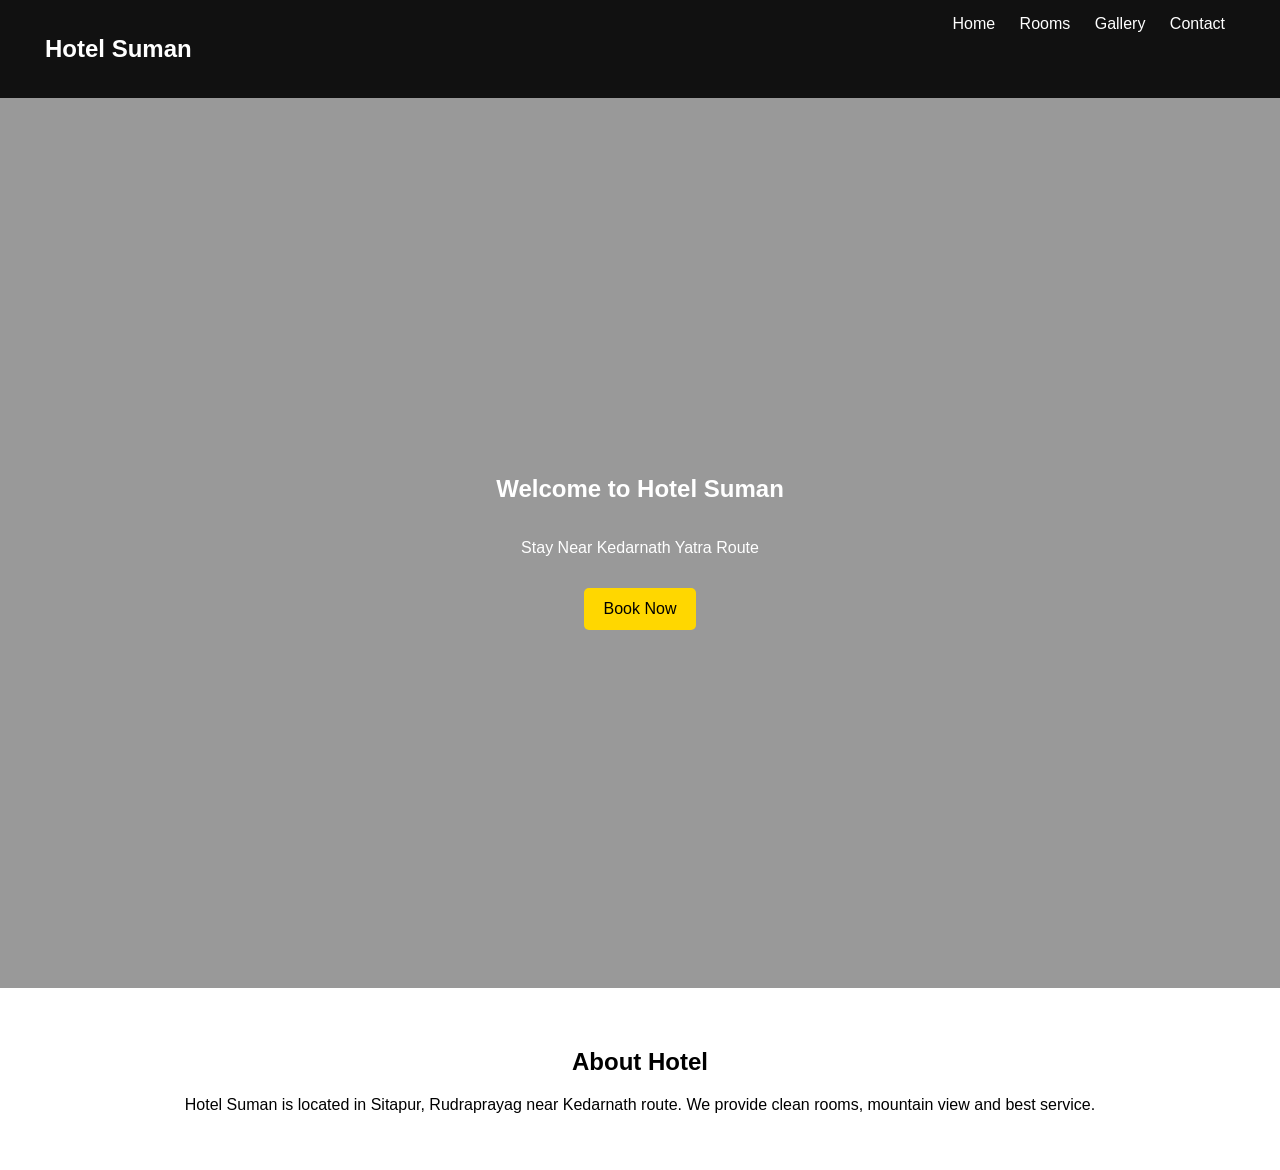
<file: index.html>
<!DOCTYPE html>
<html lang="en">
<head>
  <meta charset="UTF-8">
  <title>Hotel Suman</title>
  <link rel="stylesheet" href="style.css">
</head>

<body>

<header>
  <nav>
    <h2>Hotel Suman</h2>
    <div>
      <a href="index.html">Home</a>
      <a href="rooms.html">Rooms</a>
      <a href="gallery.html">Gallery</a>
      <a href="contact.html">Contact</a>
    </div>
  </nav>
</header>

<section class="hero">
  <h1>Welcome to Hotel Suman</h1>
  <p>Stay Near Kedarnath Yatra Route</p>

  <a class="btn"
     href="https://wa.me/919911344791?text=I%20want%20to%20book%20a%20room">
     Book Now
  </a>
</section>

<section>
  <h2>About Hotel</h2>
  <p>
    Hotel Suman is located in Sitapur, Rudraprayag near Kedarnath route.
    We provide clean rooms, mountain view and best service.
  </p>
</section>

</body>
</html>
</file>
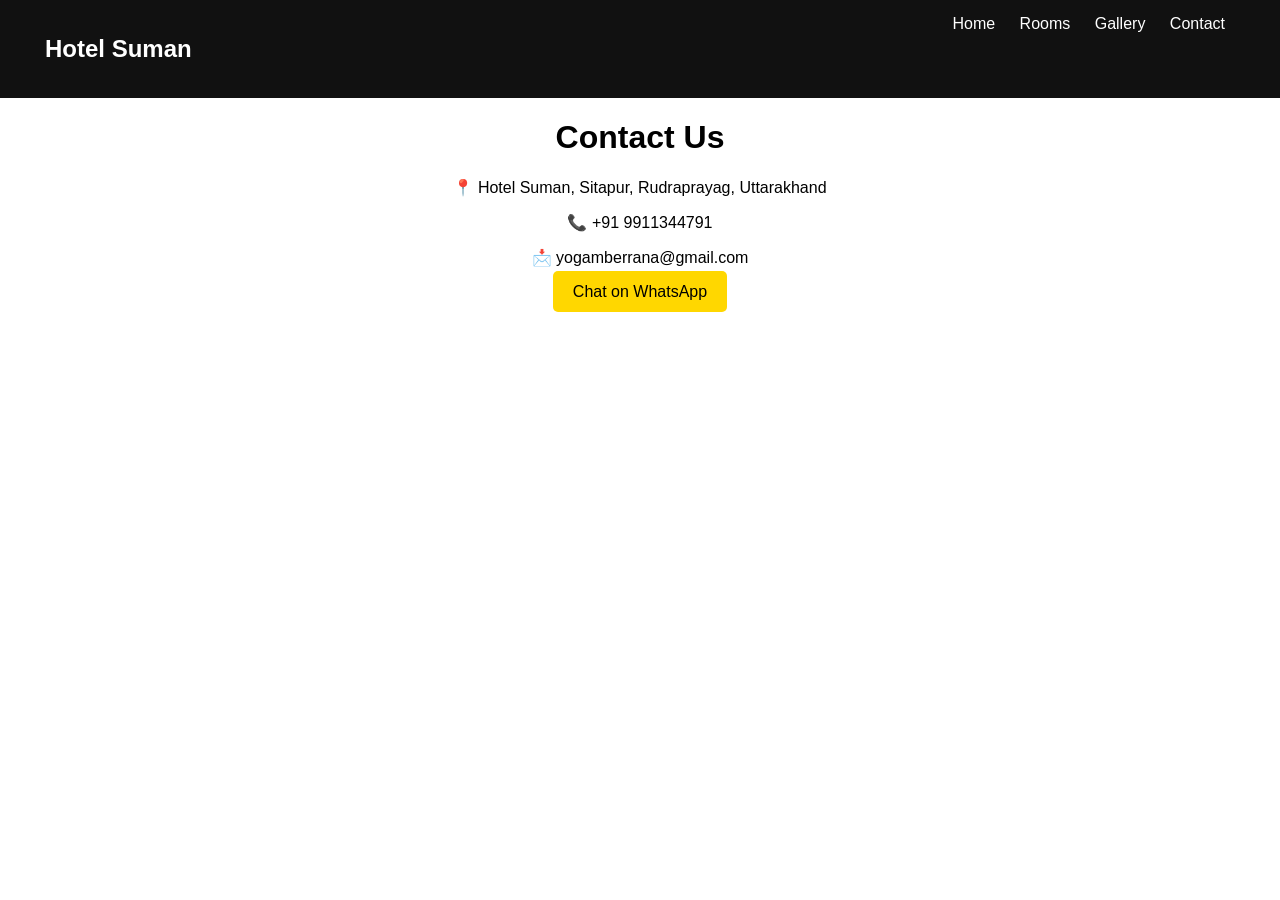
<file: contact.html>
<!DOCTYPE html>
<html lang="en">
<head>
  <meta charset="UTF-8">
  <title>Contact</title>
  <link rel="stylesheet" href="style.css">
</head>

<body>

<header>
  <nav>
    <h2>Hotel Suman</h2>
    <div>
      <a href="index.html">Home</a>
      <a href="rooms.html">Rooms</a>
      <a href="gallery.html">Gallery</a>
      <a href="contact.html">Contact</a>
    </div>
  </nav>
</header>

<h1 style="text-align:center;">Contact Us</h1>

<div style="text-align:center;">

  <p>📍 Hotel Suman, Sitapur, Rudraprayag, Uttarakhand</p>
  <p>📞 +91 9911344791</p>
  <p>📩 yogamberrana@gmail.com</p>

  <a class="btn" href="https://wa.me/919911344791">
    Chat on WhatsApp
  </a>

</div>

</body>
</html>
</file>
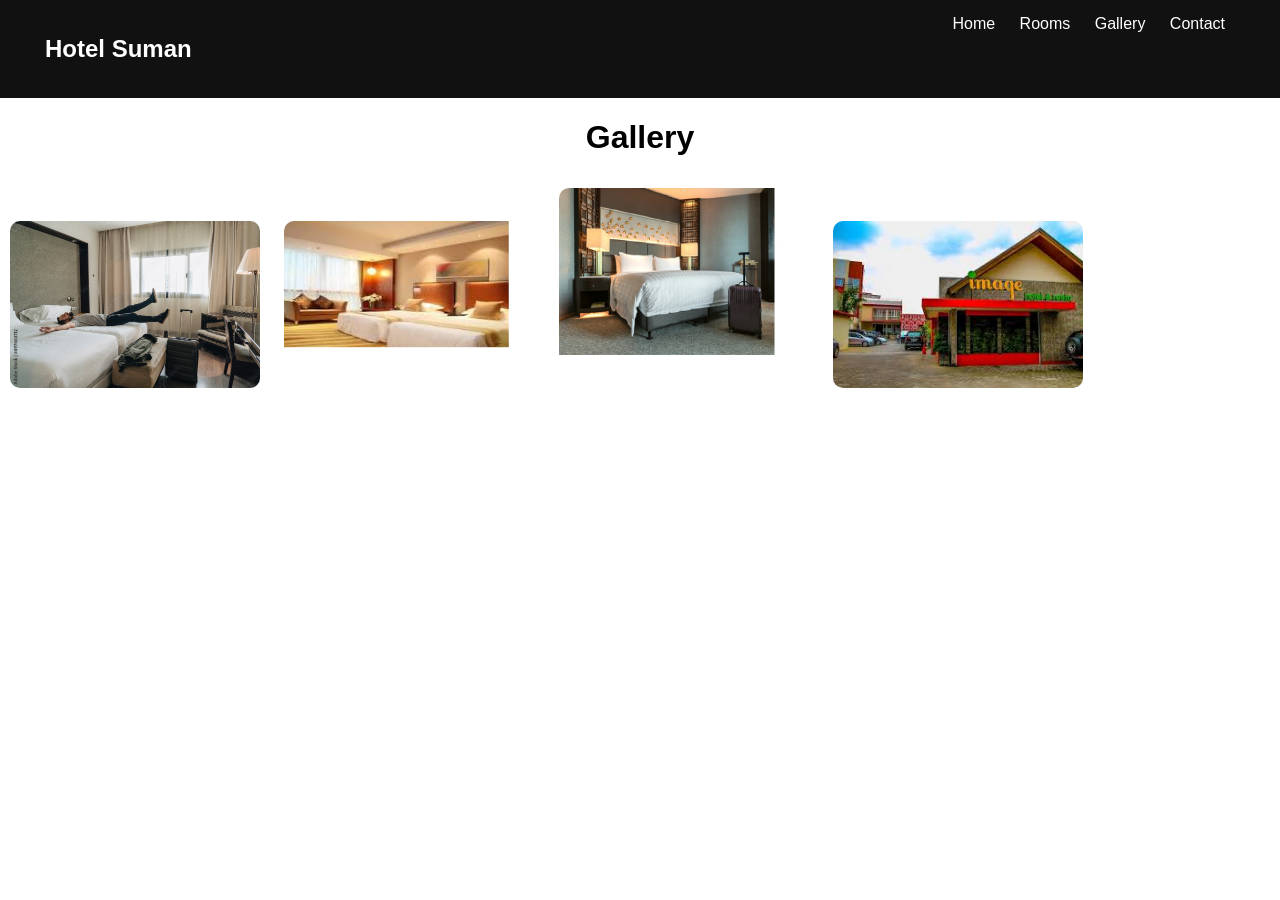
<file: gallery.html>
<!DOCTYPE html>
<html lang="en">
<head>
  <meta charset="UTF-8">
  <title>Gallery</title>
  <link rel="stylesheet" href="style.css">
</head>

<body>

<header>
  <nav>
    <h2>Hotel Suman</h2>
    <div>
      <a href="index.html">Home</a>
      <a href="rooms.html">Rooms</a>
      <a href="gallery.html">Gallery</a>
      <a href="contact.html">Contact</a>
    </div>
  </nav>
</header>

<h1 style="text-align:center;">Gallery</h1>

<div class="gallery">
  <img src="images/room1.jpg">
  <img src="images/room2.jpg">
  <img src="images/room3.jpg">
  <img src="images/hotel.jpg">
</div>

</body>
</html>
</file>
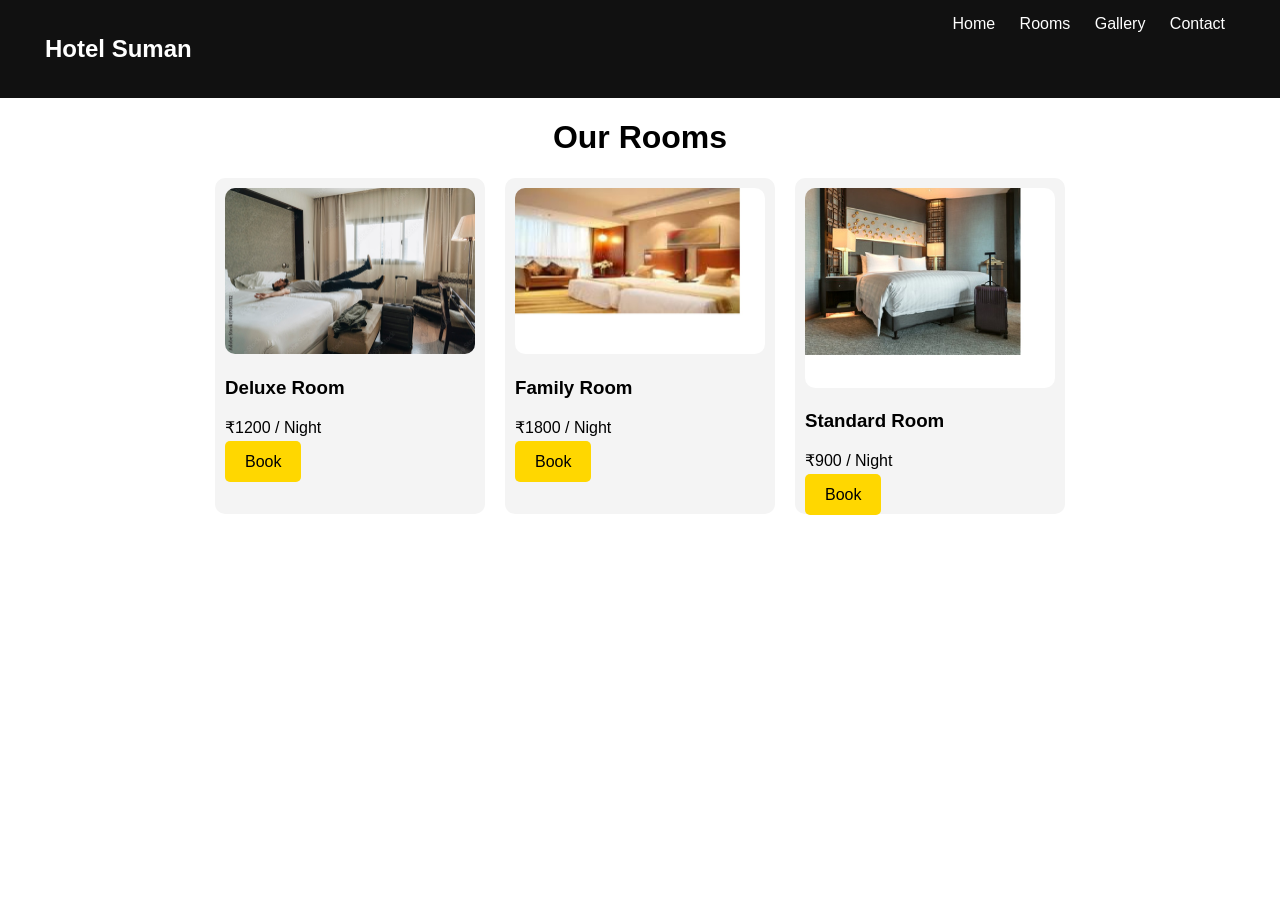
<file: rooms.html>
<!DOCTYPE html>
<html lang="en">
<head>
  <meta charset="UTF-8">
  <title>Rooms</title>
  <link rel="stylesheet" href="style.css">
</head>

<body>

<header>
  <nav>
    <h2>Hotel Suman</h2>
    <div>
      <a href="index.html">Home</a>
      <a href="rooms.html">Rooms</a>
      <a href="gallery.html">Gallery</a>
      <a href="contact.html">Contact</a>
    </div>
  </nav>
</header>

<h1 style="text-align:center;">Our Rooms</h1>

<div class="cards">

  <div class="card">
    <img src="images/room1.jpg">
    <h3>Deluxe Room</h3>
    <p>₹1200 / Night</p>
    <a class="btn" href="https://wa.me/919911344791">Book</a>
  </div>

  <div class="card">
    <img src="images/room2.jpg">
    <h3>Family Room</h3>
    <p>₹1800 / Night</p>
    <a class="btn" href="https://wa.me/919911344791">Book</a>
  </div>

  <div class="card">
    <img src="images/room3.jpg">
    <h3>Standard Room</h3>
    <p>₹900 / Night</p>
    <a class="btn" href="https://wa.me/919911344791">Book</a>
  </div>

</div>

</body>
</html>
</file>
<file: style.css>
body {
  margin: 0;
  font-family: Arial;
}

header {
  background: #111;
  color: white;
  padding: 15px;
  position: sticky;
  top: 0;
}

nav {
  display: flex;
  justify-content: space-between;
  padding: 0 30px;
}

nav a {
  color: white;
  margin: 10px;
  text-decoration: none;
}

nav a:hover {
  color: gold;
}

.hero {
  height: 90vh;
  background:
    linear-gradient(rgba(0,0,0,0.4), rgba(0,0,0,0.4)),
    url("https://images.unsplash.com/photo-1501785888041-af3ef285b470") center/cover no-repeat;

  display: flex;
  flex-direction: column;
  justify-content: center;
  align-items: center;
  color: white;
  text-align: center;
}

.btn {
  background: gold;
  padding: 12px 20px;
  margin-top: 15px;
  text-decoration: none;
  color: black;
  border-radius: 5px;
}

.cards {
  display: flex;
  justify-content: center;
  gap: 20px;
  flex-wrap: wrap;
}

.card {
  width: 250px;
  background: #f4f4f4;
  padding: 10px;
  border-radius: 10px;
}

.card img {
  width: 100%;
  border-radius: 10px;
}

.gallery img {
  width: 250px;
  margin: 10px;
  border-radius: 10px;
}

section {
  padding: 40px;
  text-align: center;
}
</file>
